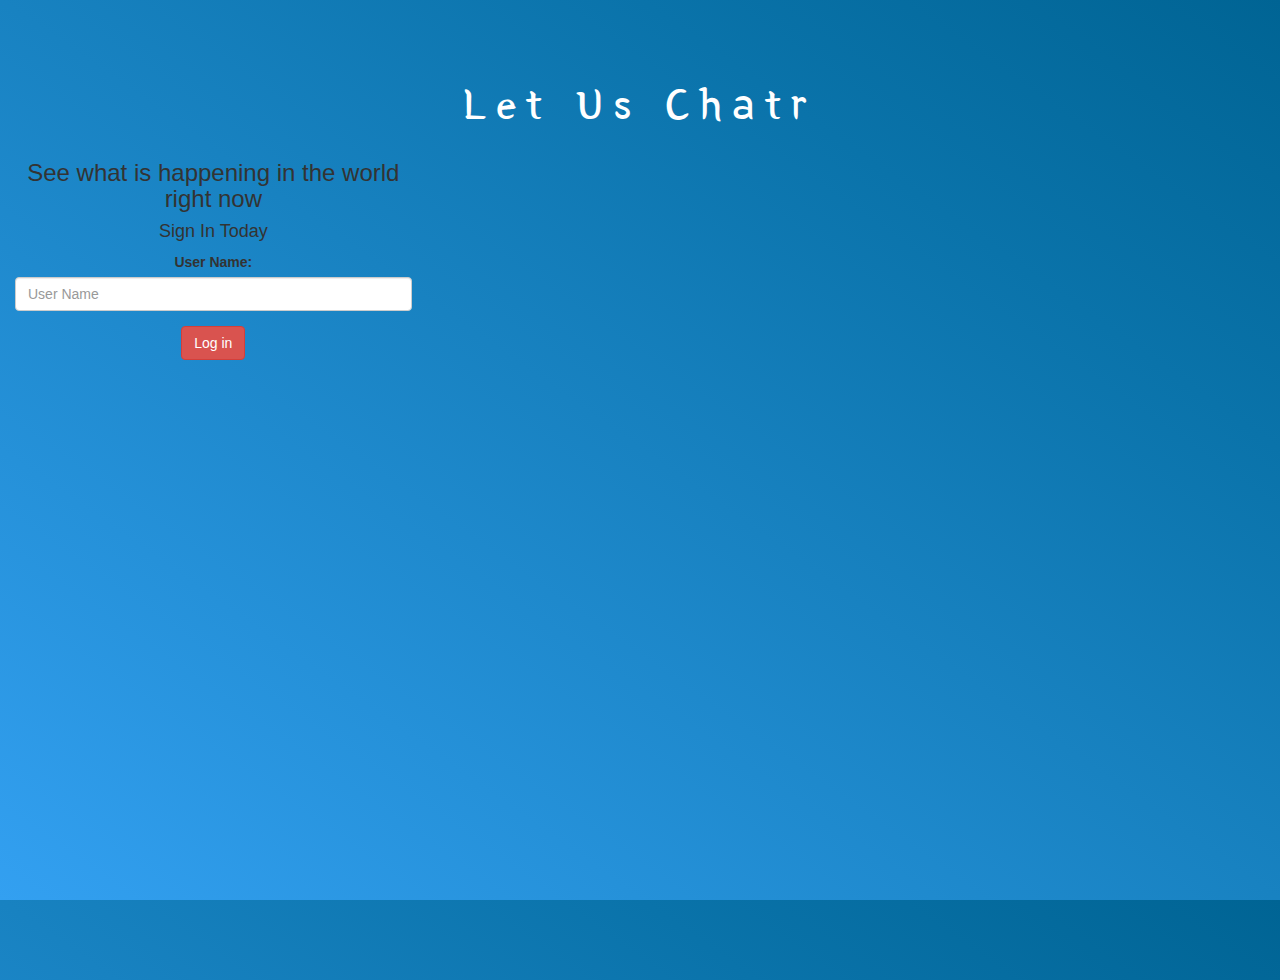
<file: index.html>
<!DOCTYPE html>
<html>
<head>
	<title>Let Us chat</title>
<link href="https://fonts.googleapis.com/css?family=Yeon+Sung&display=swap" rel="stylesheet"><meta name="viewport" content="width=device-width, initial-scale=1">

<link rel="stylesheet" href="https://maxcdn.bootstrapcdn.com/bootstrap/3.4.0/css/bootstrap.min.css">
<script src="https://ajax.googleapis.com/ajax/libs/jquery/3.4.1/jquery.min.js"></script>
<script src="https://maxcdn.bootstrapcdn.com/bootstrap/3.4.0/js/bootstrap.min.js"></script>

<link rel="stylesheet" type="text/css" href="stly.css"
<script src="kwitter.js"></script>
</head>
<body>
<center>
	<h1 class="header">	
		Let Us Chatr	<sup>
	
	</sup>
</h1>
	<div class="col-lg-4 col-md-6 col-sm-6 col-xs-11 login_div">
	
		<h3 >See what is happening in the world right now</h3>
		<h4 >Sign In Today</h4>
		<div class="form-group">
		  <label >User Name:</label>
		  <input id="user_name" type="text" class="form-control" placeholder="User Name">
		</div>
		<button id="login_button" class="btn btn-danger" onclick="function addUser()">Log in</button>
		<br><br>
		
	</div>
</center>
</body>
</html>
</file>
<file: stly.css>
html, body
{
  height: 100%;
  margin: 0;
}

body
{
background-image: linear-gradient(to right top, #33a0f1, #2591d9, #1882c1, #0a73aa, #006494);
}

.header
{
	color: white;font-family: 'Yeon Sung';font-size: 45px;letter-spacing: 10px;margin-top: 80px;
}
</file>
